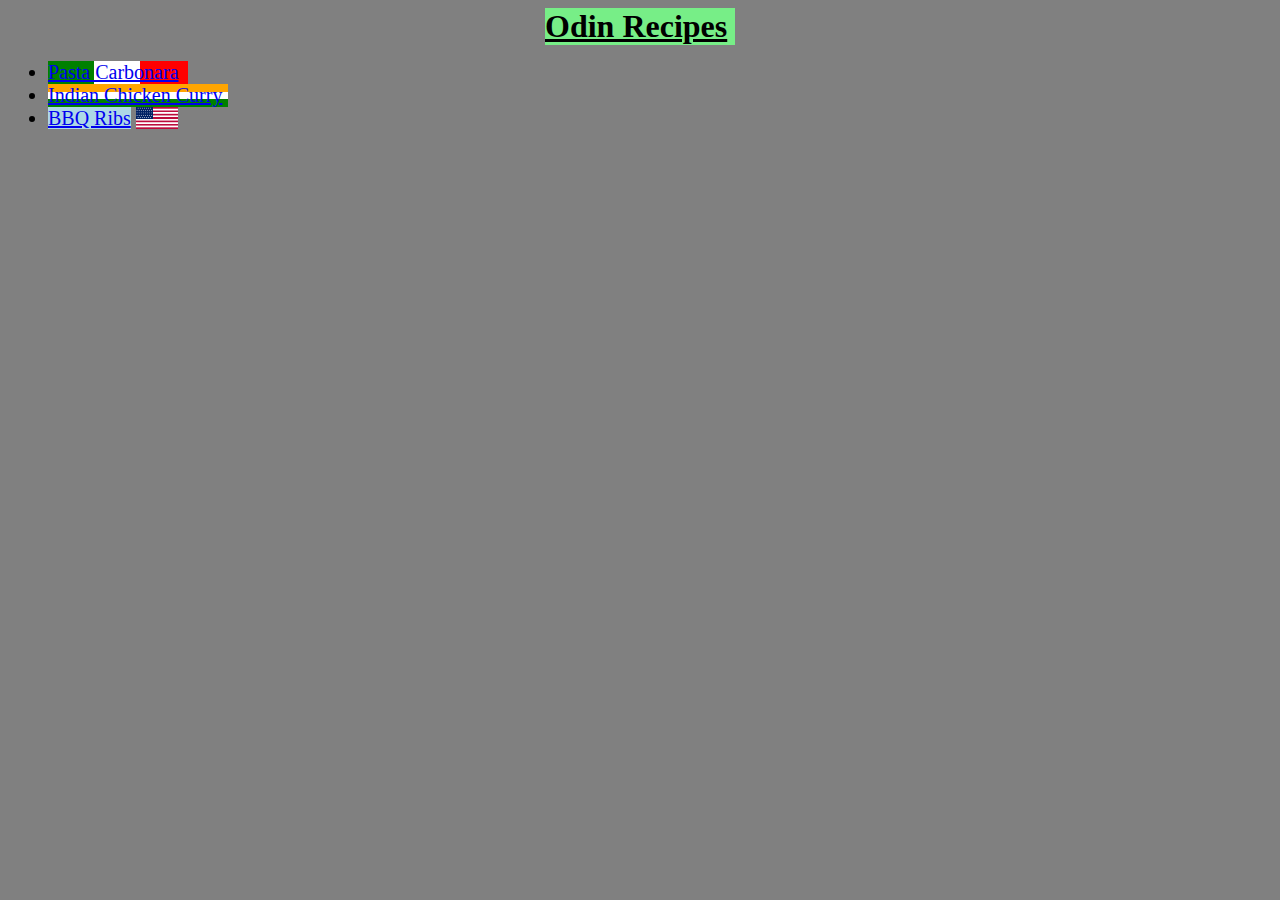
<file: index.html>
<!DOCTYPE html>
<html lang="en">
    <head>
        <meta chatset="utf-8">
        <meta name="viewport" content="width=device-width, initial-scale=1.0">
        <link rel="stylesheet" href="styles.css">
        <title>Odin Recipes</title>
    </head>
    <body>
        <h1 class="Odin"><ins>Odin Recipes</ins></h1>
        <ul>
            <li class="italy"><a href="recipes/Pasta-Carbonara.html" target="_self" rel="noopener noreferrer">Pasta Carbonara</a></li>
            <li class="india"><a href="recipes/Indian-Chicken-Curry.html" target="_self" rel="noopener noreferrer">Indian Chicken Curry</a></li>
            <li><a class="america" href="recipes/BBQ-Ribs.html" target="_self" rel="noopener noreferrer">BBQ Ribs</a><img class="America_flag" src="img/America.png" alt="American Flag" height="22px" width="auto"></li>
        </ul>
    </body>
</html>
</file>
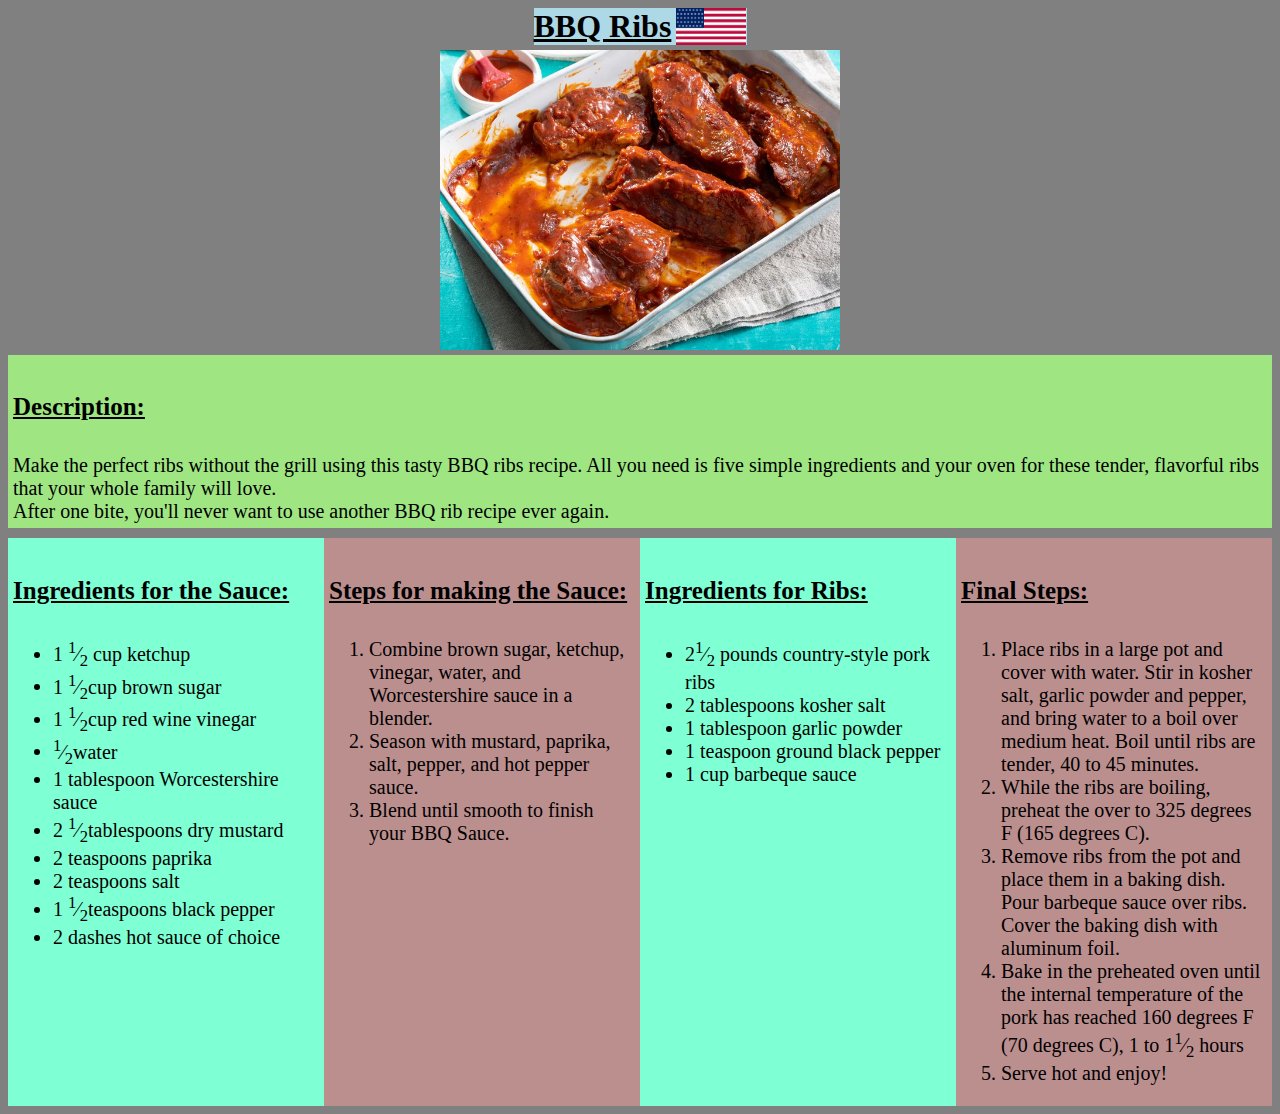
<file: recipes/BBQ-Ribs.html>
<!DOCTYPE html>
<html lang="en">
<head>
    <meta charset="UTF-8">
    <meta name="viewport" content="width=device-width, initial-scale=1.0">
    <title>BBQ Ribs</title>
    <link rel="stylesheet" href="../styles.css">
</head>
<body>
    <h1 id="BBQ_title"><ins>BBQ Ribs<img class="America_flag" src="../img/America.png" alt="American flag" width="70px" height="auto"></ins></h1> 
    <div><img class="BBQ" src="../img/16448-simple-bbq-ribs-DDMFS-4x3-6c6ec5c3ddda485fbc8c855520ae8fc9.jpg" alt="BBQ Ribs"></div>
    <div class="Description_background">
        <h4><ins>Description:</ins></h4><div class="descr">Make the perfect ribs without the grill using this tasty BBQ ribs recipe. All you need is five simple ingredients and your oven for these tender, flavorful ribs that your whole family will love.</div> 
        <div class="descr">After one bite, you'll never want to use another BBQ rib recipe ever again.</div>
    </div>
    <div class="BBQ-container">
    <div class="Ingredients_background" id="Sauce-ingredients">
        <h4><ins>Ingredients for the Sauce:</ins></h4>
        <ul>
            <li>1 <sup>1</sup>&frasl;<sub>2</sub> cup ketchup</li>
            <li>1 <sup>1</sup>&frasl;<sub>2</sub>cup brown sugar</li>
            <li>1 <sup>1</sup>&frasl;<sub>2</sub>cup red wine vinegar</li>
            <li><sup>1</sup>&frasl;<sub>2</sub>water</li>
            <li>1 tablespoon Worcestershire sauce</li>
            <li>2 <sup>1</sup>&frasl;<sub>2</sub>tablespoons dry mustard</li>
            <li>2 teaspoons paprika</li>
            <li>2 teaspoons salt</li>
            <li>1 <sup>1</sup>&frasl;<sub>2</sub>teaspoons black pepper</li>
            <li>2 dashes hot sauce of choice</li>
        </ul>
    </div>
    <div class="Steps_background" id="Sauce-steps">
        <h4><ins>Steps for making the Sauce:</ins></h4>
            <ol>
                <li>Combine brown sugar, ketchup, vinegar, water, and Worcestershire sauce in a blender.</li>
                <li>Season with mustard, paprika, salt, pepper, and hot pepper sauce.</li>
                <li>Blend until smooth to finish your BBQ Sauce.</li>
            </ol>
    </div>
    <div class="Ingredients_background" id="Ribs-ingredients">
        <h4><ins>Ingredients for Ribs:</ins></h4>
            <ul>
                <li>2<sup>1</sup>&frasl;<sub>2</sub> pounds country-style pork ribs</li>
                <li>2 tablespoons kosher salt</li>
                <li>1 tablespoon garlic powder</li>
                <li>1 teaspoon ground black pepper</li>
                <li>1 cup barbeque sauce</li>
            </ul>
    </div>
    <div class="Steps_background" id="Ribs-steps">
        <h4><ins>Final Steps:</ins></h4>
            <ol>
                <li>Place ribs in a large pot and cover with water. Stir in kosher salt, garlic powder and pepper, and bring water to a boil over medium heat. Boil until ribs are tender, 40 to 45 minutes.</li>
                <li>While the ribs are boiling, preheat the over to 325 degrees F (165 degrees C).</li>
                <li>Remove ribs from the pot and place them in a baking dish. Pour barbeque sauce over ribs. Cover the baking dish with aluminum foil.</li>
                <li>Bake in the preheated oven until the internal temperature of the pork has reached 160 degrees F (70 degrees C), 1 to 1<sup>1</sup>&frasl;<sub>2</sub> hours</li>
                <li>Serve hot and enjoy!</li>
            </ol>
    </div>
    </div>
</body>
</html>
</file>
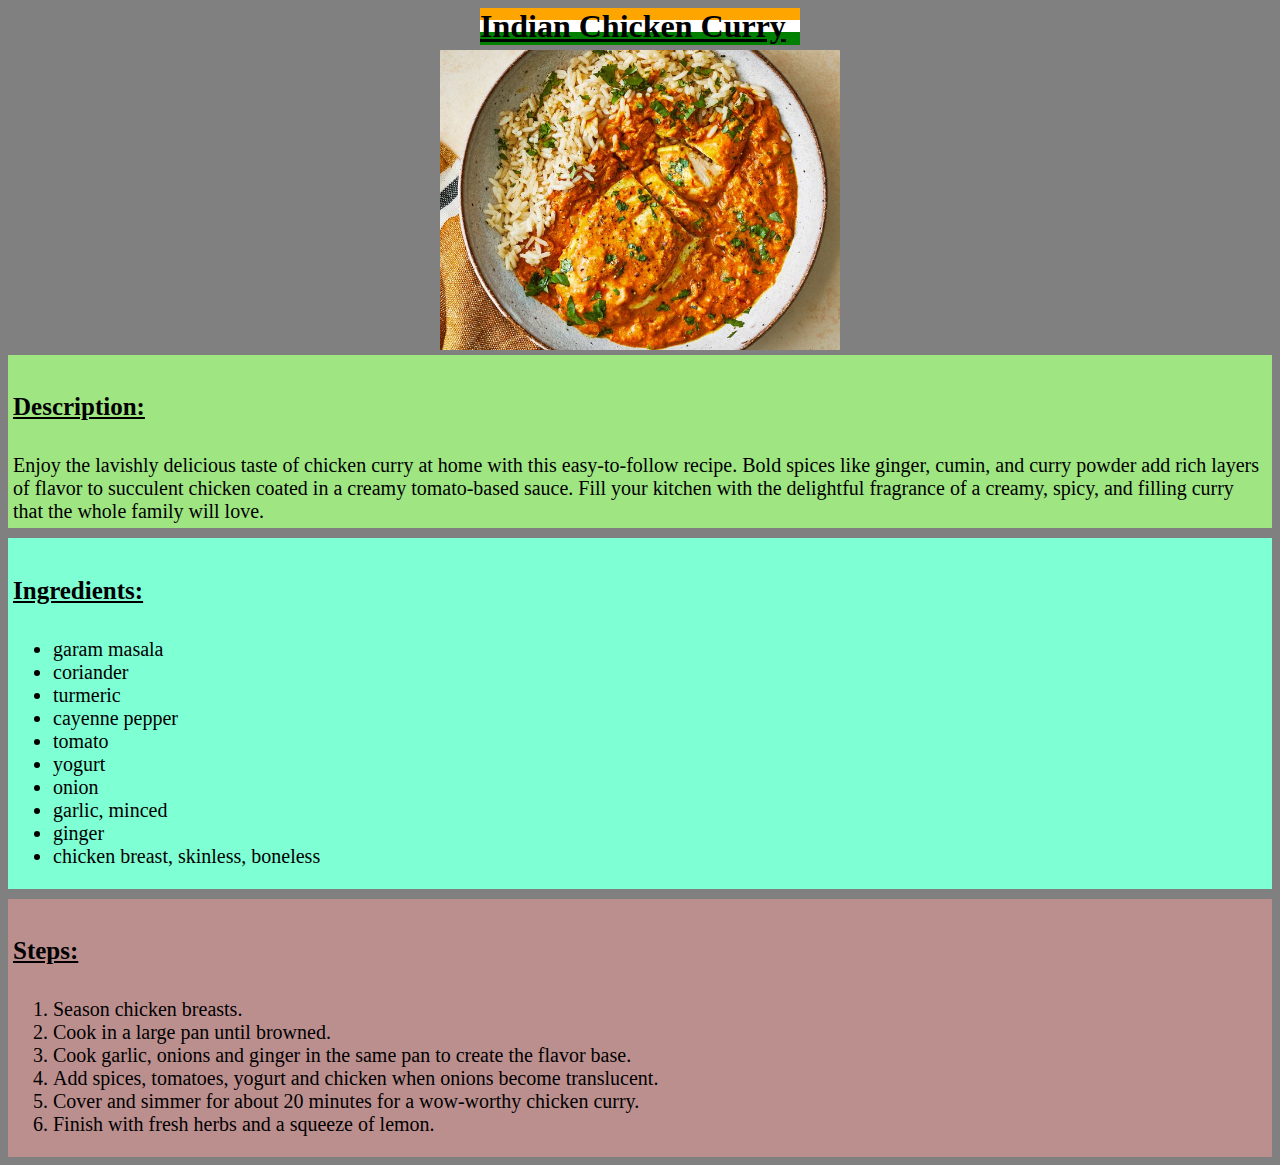
<file: recipes/Indian-Chicken-Curry.html>
<!DOCTYPE html>
<html lang="en">
<head>
    <meta charset="UTF-8">
    <meta name="viewport" content="width=device-width, initial-scale=1.0">
    <title>Indian Chicken Curry</title>
    <link rel="stylesheet" href="../styles.css">
</head>
<body>
    <h1 class="india_title"><ins>Indian Chicken Curry</ins></h1>
    <img class="Curry" src="../img/212721-indian-chicken-curry-murgh-kari-DDMFS-4x3-330302d59ca64543b3d7ead88c226f9a.jpg" alt="Indian Chicken Curry">
    <div class="Description_background">
        <h4><ins>Description:</ins></h4> <div class="descr"> Enjoy the lavishly delicious taste of chicken curry at home with this easy-to-follow recipe. Bold spices like ginger, cumin, and curry powder add rich layers of flavor to succulent chicken coated in a creamy tomato-based sauce. Fill your kitchen with the delightful fragrance of a creamy, spicy, and filling curry that the whole family will love.</div>
    </div>
    <div class="Ingredients_background">
        <h4><ins>Ingredients:</ins></h4>
        <ul>
            <li>garam masala</li>
            <li>coriander</li>
            <li>turmeric</li>
            <li>cayenne pepper</li>
            <li>tomato</li>
            <li>yogurt</li>
            <li>onion</li>
            <li>garlic, minced</li>
            <li>ginger</li>
            <li>chicken breast, skinless, boneless</li>
    </ul>
    </div>
    <div class="Steps_background">
        <h4><ins>Steps:</ins></h4>
        <ol>
            <li>Season chicken breasts.</li>
            <li>Cook in a large pan until browned.</li>
            <li>Cook garlic, onions and ginger in the same pan to create the flavor base.</li>
            <li>Add spices, tomatoes, yogurt and chicken when onions become translucent.</li>
            <li>Cover and simmer for about 20 minutes for a wow-worthy chicken curry.</li>
            <li>Finish with fresh herbs and a squeeze of lemon.</li>
        </ol>
    </div>
</body>
</html>
</file>
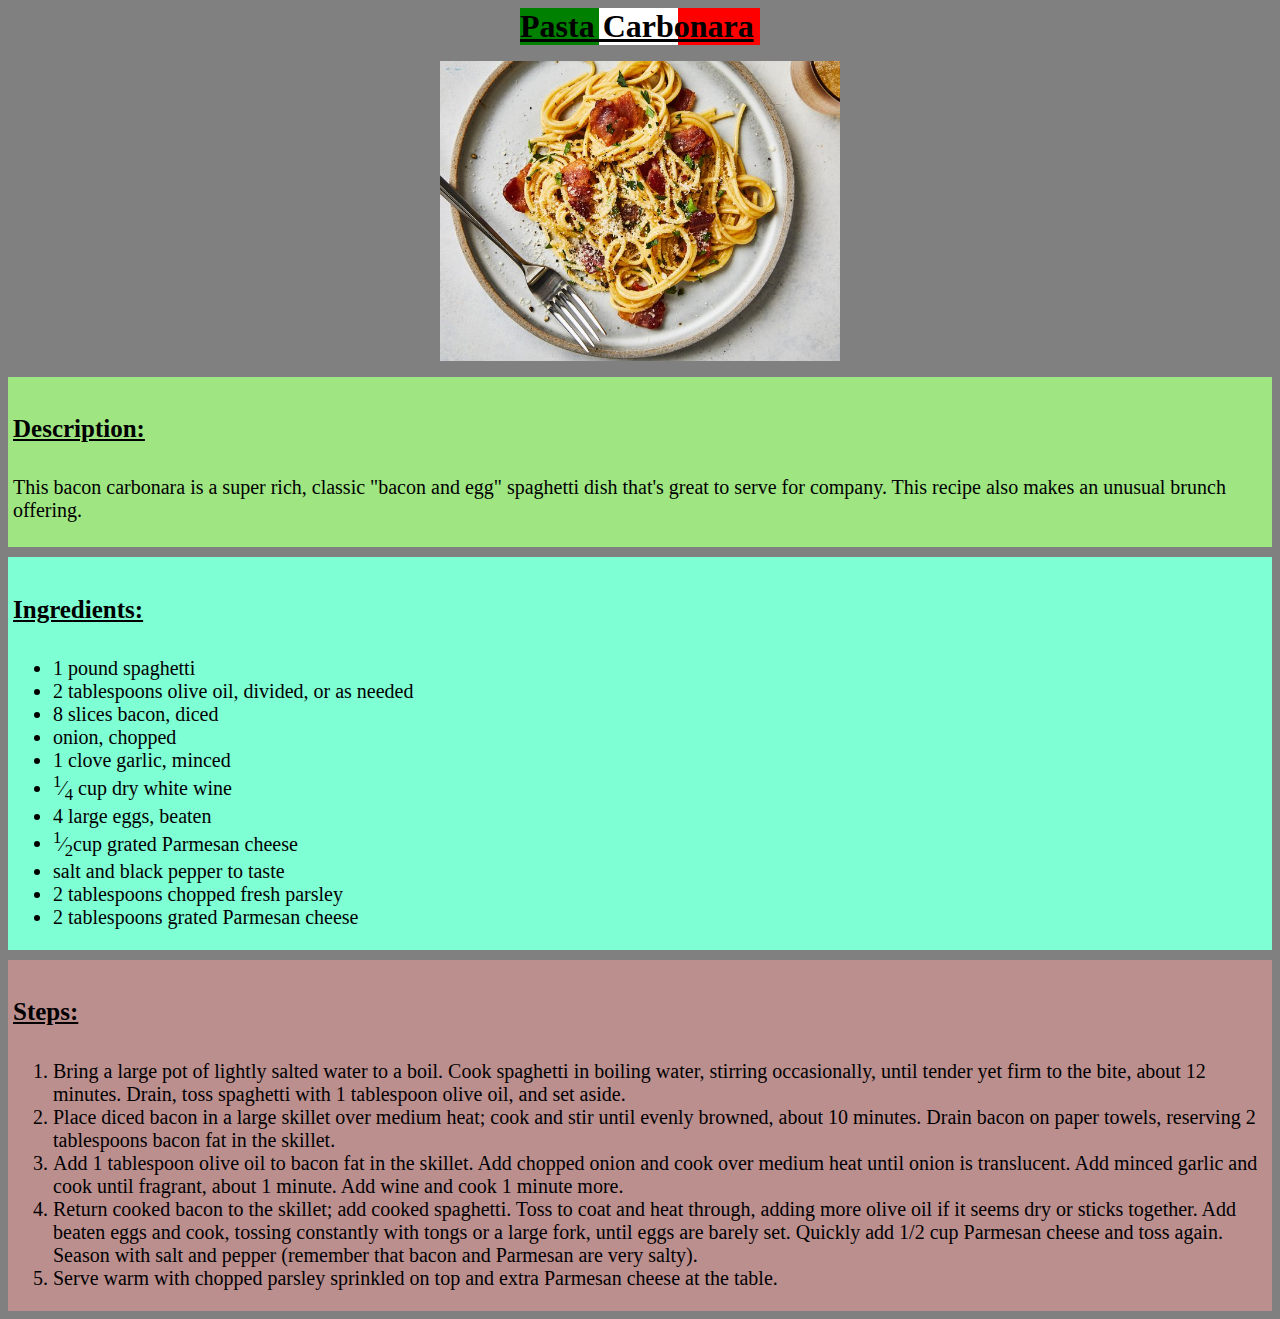
<file: recipes/Pasta-Carbonara.html>
<!DOCTYPE html>
<html lang="en">
<head>
    <meta charset="UTF-8">
    <meta name="viewport" content="width=device-width, initial-scale=1.0">
    <title>Pasta Carbonara</title>
    <link rel="stylesheet" href="../styles.css">
</head>
<body>
    <h1 class="italy_title"><ins>Pasta Carbonara</ins></h1>
    <p><img class="Pasta-Carbonara" src="../img/11973-spaghetti-carbonara-ii-DDMFS-4x3-6edea51e421e4457ac0c3269f3be5157.jpg" alt="Spaghetti Carbonara"></p>
    <div class="Description_background">
        <h4><ins>Description:</ins></h4>
            <p class="descr">This bacon carbonara is a super rich, classic "bacon and egg" spaghetti dish that's great to serve for company. This recipe also makes an unusual brunch offering.</p>
    </div>
    <div class="Ingredients_background">
        <h4><ins>Ingredients:</ins></h4>
             <ul>
                 <li>1 pound spaghetti</li>
                <li>2 tablespoons olive oil, divided, or as needed</li>
                <li>8 slices bacon, diced</li>
                <li>onion, chopped</li>
                <li>1 clove garlic, minced</li>
                <li><sup>1</sup>&frasl;<sub>4</sub> cup dry white wine</li>
                <li>4 large eggs, beaten</li>
                <li><sup>1</sup>&frasl;<sub>2</sub>cup grated Parmesan cheese</li>
                <li>salt and black pepper to taste</li>
                <li>2 tablespoons chopped fresh parsley</li>
                <li>2 tablespoons grated Parmesan cheese</li>
            </ul>
    </div>
    <div class="Steps_background">
        <h4><ins>Steps:</ins></h4>
        <ol>
            <li>Bring a large pot of lightly salted water to a boil. Cook spaghetti in boiling water, stirring occasionally, until tender yet firm to the bite, about 12 minutes. Drain, toss spaghetti with 1 tablespoon olive oil, and set aside.</li>
            <li>Place diced bacon in a large skillet over medium heat; cook and stir until evenly browned, about 10 minutes. Drain bacon on paper towels, reserving 2 tablespoons bacon fat in the skillet.</li>
            <li>Add 1 tablespoon olive oil to bacon fat in the skillet. Add chopped onion and cook over medium heat until onion is translucent. Add minced garlic and cook until fragrant, about 1 minute. Add wine and cook 1 minute more.</li>
            <li>Return cooked bacon to the skillet; add cooked spaghetti. Toss to coat and heat through, adding more olive oil if it seems dry or sticks together. Add beaten eggs and cook, tossing constantly with tongs or a large fork, until eggs are barely set. Quickly add 1/2 cup Parmesan cheese and toss again. Season with salt and pepper (remember that bacon and Parmesan are very salty).</li>
            <li>Serve warm with chopped parsley sprinkled on top and extra Parmesan cheese at the table.</li>
        </ol>
    </div>
</body>
</html>
</file>
<file: styles.css>
/*styles.css*/

/*main styles*/
body {
    background-color: grey;
}

li {
    font-size: 20px;
    font-family: 'Times New Roman', Times, serif
}

.descr {
    font-size: 20px;
    font-family: 'Times New Roman', Times, serif
}

h4 {
    font-size: 25px;
    font-family: 'Times New Roman', Times, serif
}

.Description_background {
    background-color: rgb(159, 230, 131);
    padding: 5px;
}

.Ingredients_background {
    background-color: aquamarine;
    padding: 5px;
    margin-top: 10px;
}

.Steps_background{
    background-color: rosybrown;
    padding: 5px;
    margin-top: 10px;
}

/*containers*/

.BBQ-container {
    display: flex
}

/*title styles*/
.Odin {
    background-color: rgb(119, 238, 135);
    width: 190px;
    margin: auto;
}

.italy {
    background: linear-gradient(to right, green 0%, green 33%, white 33%, white 66%, red 66%, red 100%);
    width: 140px;  
}

.italy_title {
    background: linear-gradient(to right, green 0%, green 33%, white 33%, white 66%, red 66%, red 100%);
    width: 240px;
    margin: auto;
}

.india {
    background: linear-gradient(to bottom, orange 0%, orange 33%, white 33%, white 66%, green 66%, green 100%) ;
    font-size: 20px;
    font-family:'Times New Roman', Times, serif;
    width: 180px;
}

.india_title {
    background: linear-gradient(to bottom, orange 0%, orange 33%, white 33%, white 66%, green 66%, green 100%) ;
    width: 320px;
    margin: auto;
}


.america {
    background-color: lightblue;
    font-size: 20px;
    font-family:'Times New Roman', Times, serif;
    width: 90px;
    height: 25px;
}

#BBQ_title {
    background-color: lightblue;
    width: 213px;
    margin:auto;
}

/*flexed elements*/

.BBQ-container div {
    flex: 1;
}

/*image styles*/

.America_flag {
    margin: auto;
    position: absolute;
    margin: 0 0 0 5px;
}

.BBQ {
    width: 400px;
    height: auto;
    margin: 5px auto;
    display: block;
}

.Curry {
    width: 400px;
    height: auto;
    display: block;
    margin: 5px auto;
}

.Pasta-Carbonara {
    width: 400px;
    height: auto;
    display: block;
    margin: 5px auto;
}
</file>
